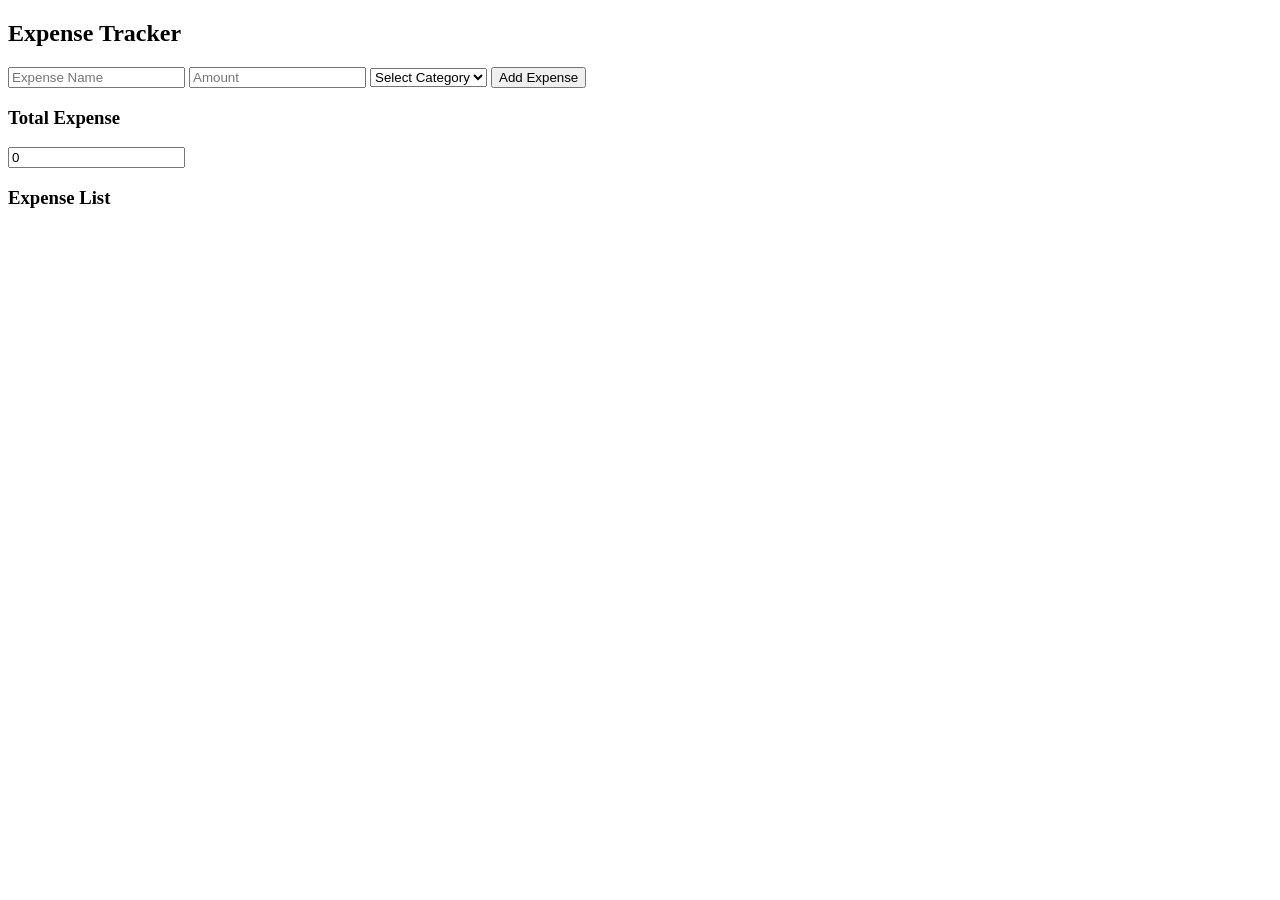
<file: assessment/Expense_tracker.html>
<!DOCTYPE html>
<html>
<head>
    <title>Expense Tracker</title>
</head>
<body>

<h2>Expense Tracker</h2>

<input type="text" id="expenseName" placeholder="Expense Name">

<input type="number" id="expenseAmount" placeholder="Amount">

<select id="expensecategory">
    <option value="">Select Category</option>
    <option value="Food">Food</option>
    <option value="Travel">Travel</option>
    <option value="Shopping">Shopping</option>
</select>

<button id="addBtn">Add Expense</button>

<h3>Total Expense</h3>
<input type="text" id="totalExpenses" value="0" readonly>

<h3>Expense List</h3>
<ul id="taskList"></ul>

<script src="Expense_tracker.js"></script>

</body>
</html>
</file>
